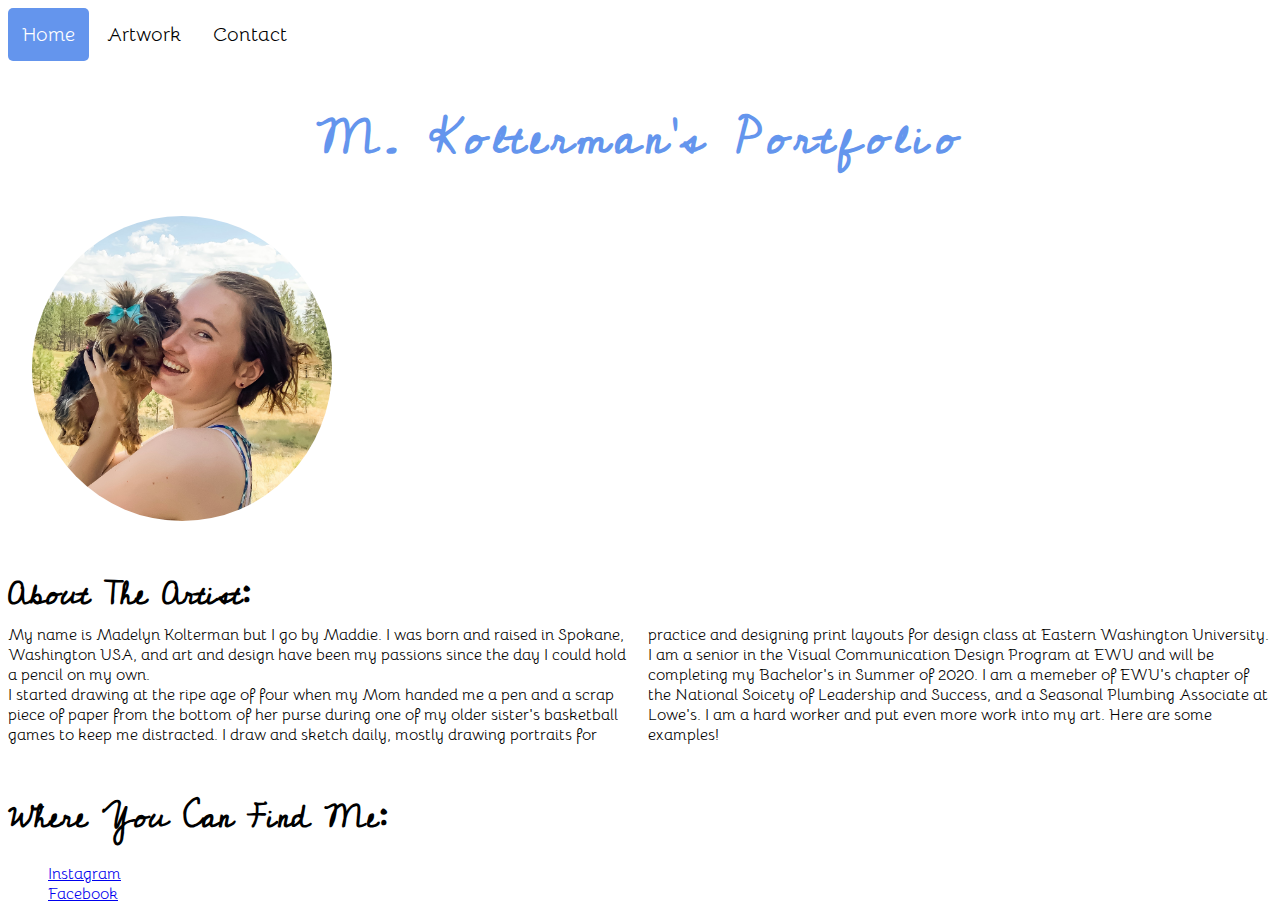
<file: index.html>
<!DOCTYPE html>
<html lang="en">
<head>
  <meta charset="UTF-8">
  <meta name="viewport" content="width=device-width, initial-scale=1.0">
  <meta http-equiv="X-UA-Compatible" content="ie=edge">
  <title>M. Kolterman's Portfolio</title>
</head>
<!-- Stylesheet   -->
<link rel="stylesheet" href="css/styles.css">
<link href="https://fonts.googleapis.com/css?family=Bellota&display=swap" rel="stylesheet"> 
<link href="https://fonts.googleapis.com/css?family=Cedarville+Cursive&display=swap" rel="stylesheet">
<title>Madelyn Kolterman</title>
</head>
<body>
<nav>
  <div class="pill-nav">
    <a class="active"
    href="index.html">Home</a>
    <a href="artwork.html">Artwork</a>
    <a href="contact.html">Contact</a>
  </div>
</nav>
<!-- <img src="img/ME.jpg" alt="ME"> -->
<h1>M. Kolterman's Portfolio</h1>
<img src="img/ME.jpg" alt="Madelyn Kolterman">
<h4>About The Artist:</h4>
  <main class="main">
    My name is Madelyn Kolterman but I go by Maddie. I was born and raised in Spokane, Washington USA, and art and design have been my passions since the day I could hold a pencil on my own. <br> I started drawing at the ripe age of four when my Mom handed me a pen and a scrap piece of paper from the bottom of her purse during one of my older sister's basketball games to keep me distracted. I draw and sketch daily, mostly drawing portraits for practice and designing print layouts for design class at Eastern Washington University. <br> I am a senior in the Visual Communication Design Program at EWU and will be completing my Bachelor's in Summer of 2020. I am a memeber of EWU's chapter of the National Soicety of Leadership and Success, and a Seasonal Plumbing Associate at Lowe's. I am a hard worker and put even more work into my art. Here are some examples!   
  </main>
<h4>Where You Can Find Me:</h4>
<div>
  <ul class="social">
  <li><a href="http://www.instagram.com/artbymadelynkay/">Instagram</a></li>
  <li><a href="https://www.facebook.com/maddie.kolterman">Facebook</a></li>
</ul>
</div>
<script src="js/scripts.js"></script>
</body>


</html>
</file>
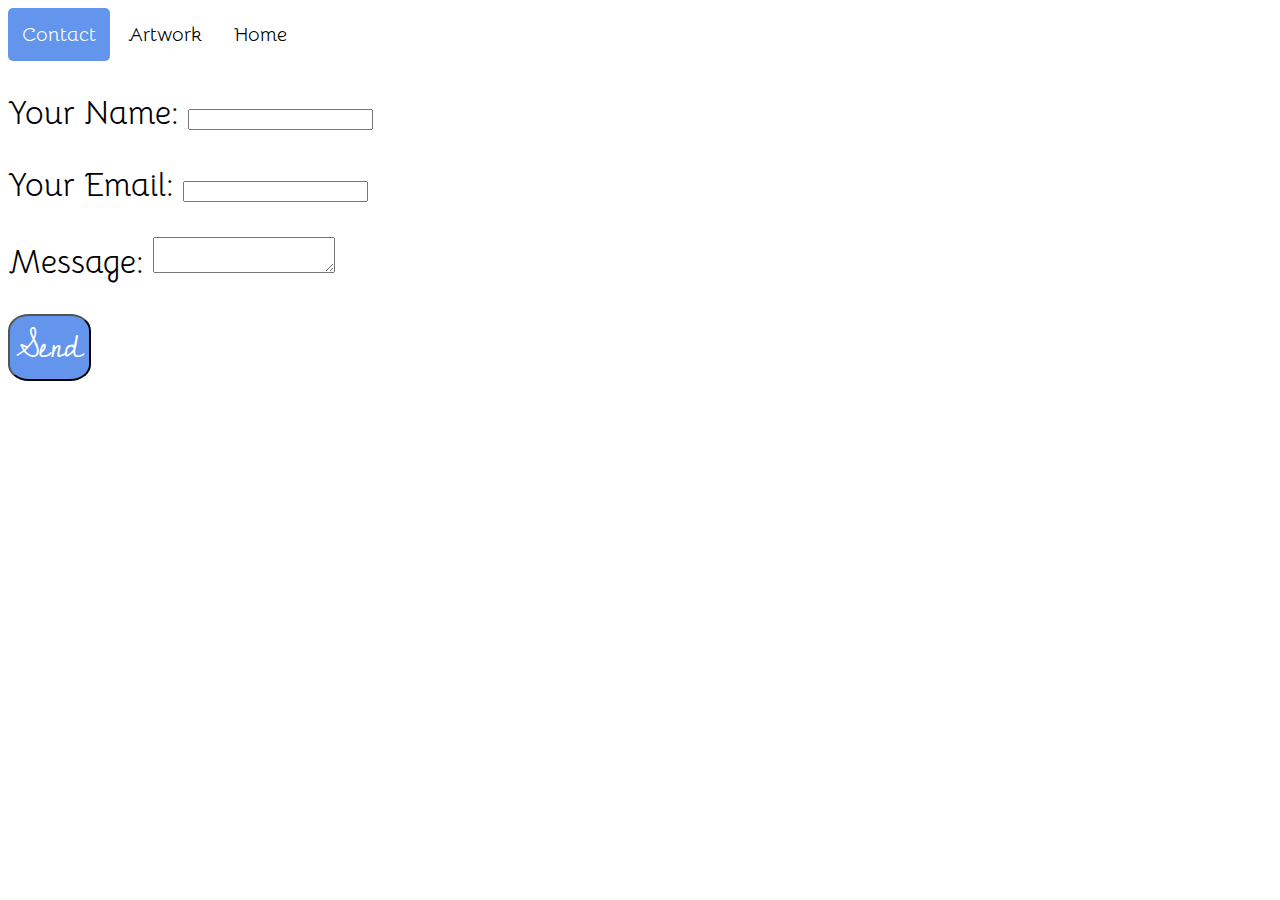
<file: contact.html>
<!DOCTYPE html>
<html lang="en">
<head>
  <!-- Stylesheet   -->
  <link rel="stylesheet" href="css/styles.css">
  <link href="https://fonts.googleapis.com/css?family=Bellota&display=swap" rel="stylesheet"> 
  <link href="https://fonts.googleapis.com/css?family=Cedarville+Cursive&display=swap" rel="stylesheet">
    <link rel="stylesheet" href="css/styles.css">
    <meta charset="UTF-8">
    <meta name="viewport" content="width=device-width, initial-scale=1.0">
    <meta http-equiv="X-UA-Compatible" content="ie=edge">
    <title>Contact M.Kolterman</title>
</head>
<body>
  <nav>
    <div class="pill-nav">
      <a class="active"
      href="contact.html">Contact</a>
      <a href="artwork.html">Artwork</a>
      <a href="index.html">Home</a>
    </div>
  </nav>
  <div id="contact">
    <form name="contact" 
    method="POST" 
    data-netlify="true"
    data-netlify-recaptcha="true">  
    <p>
          <label>Your Name: 
            <input 
            type="text"      
            name="name" 
            required /></label>   
        </p>
        <p>
          <label>Your Email: 
            <input 
            type="email" 
            name="email" 
            required /></label>
        </p>
        <p>
          <label>Message: 
            <textarea 
            name="message" 
            required >
          </textarea></label>
        </p>
        <p>
        <div data-netlify-recaptcha="true"></div>
        </p>
        <p>
          <button type="submit">Send</button>
        </p>
      </form>
    </div>      

</body>
</html>
</file>
<file: css/styles.css>
/* 
Style Guide 
Common Colors:
  *Primary- cornflowerblue
  *Secondary- black

Typography
Title Font- font-family: 'Cedarville Cursive', cursive; font-size: 3em;
Subtitle Font- font-family:'Cedarville Cursive', cursive; font-size: 2em;
Body Font- font-family: 'Bellota', cursive; font-size: 1em;
*/

/* 404 PAGE */
.oops {
  font-family:'Cedarville Cursive', cursive;
  font-size: 3em;
  text-align: center;
}
figcaption {
  font-family:'Bellota', cursive;
  font-size: 3em;
  text-align: center;
}
/* HOME PAGE */
.social {
  text-decoration: none; 
  font-family: 'Bellota', cursive;
  font-size: 1em;
  list-style: none;
}
h4 {
  font-family: 'Cedarville Cursive', cursive;
  font-size: 2em;
  margin-bottom:0;
}
img {
  width:300px;
  border-radius:50%;
  margin:1.5em;
  display:flex;
  justify-content: center;
  
}
h1 {
  color:cornflowerblue;
  font-family: 'Cedarville Cursive', cursive;
  font-size: 3em;
  letter-spacing: 5px;
  text-align: center;
}
.main {
  color:black;
  font-size:1em;
  font-family:'Bellota', cursive;
  column-count:2;
  column-width:100px;
  column-span: all;
}
/* CONTACT */
#contact {
  color:black;
  font-size:2em;
  font-family:'Bellota', cursive;
}
button {
  color:white;
  font-size:1em;
  font-family:'Cedarville Cursive', cursive;
  border-radius: 25%;
  background-color: cornflowerblue;
  border-color: black;
}
/* ARTWORK */
h2 {
  font-family: 'Bellota', cursive;
  font-size: 1em;
  margin-bottom:0;
}
figcaption {
  color:black;
  font-size:.5em;
  font-family:'Bellota', cursive;
}

/* NAV BAR */
/* Style the links inside the pill navigation menu */
.pill-nav a {
  display: inline-block;
  color: black;
  text-align: center;
  padding: 14px;
  text-decoration: none;
  font-family:'Bellota', cursive;
  font-size: 20px;
  border-radius: 5px;
}

/* Change the color of links on mouse-over */
.pill-nav a:hover {
  background-color: #ddd;
  color: black;
}

/* Add a color to the active/current link */
.pill-nav a.active {
  background-color: cornflowerblue;
  color: white;
}
</file>
